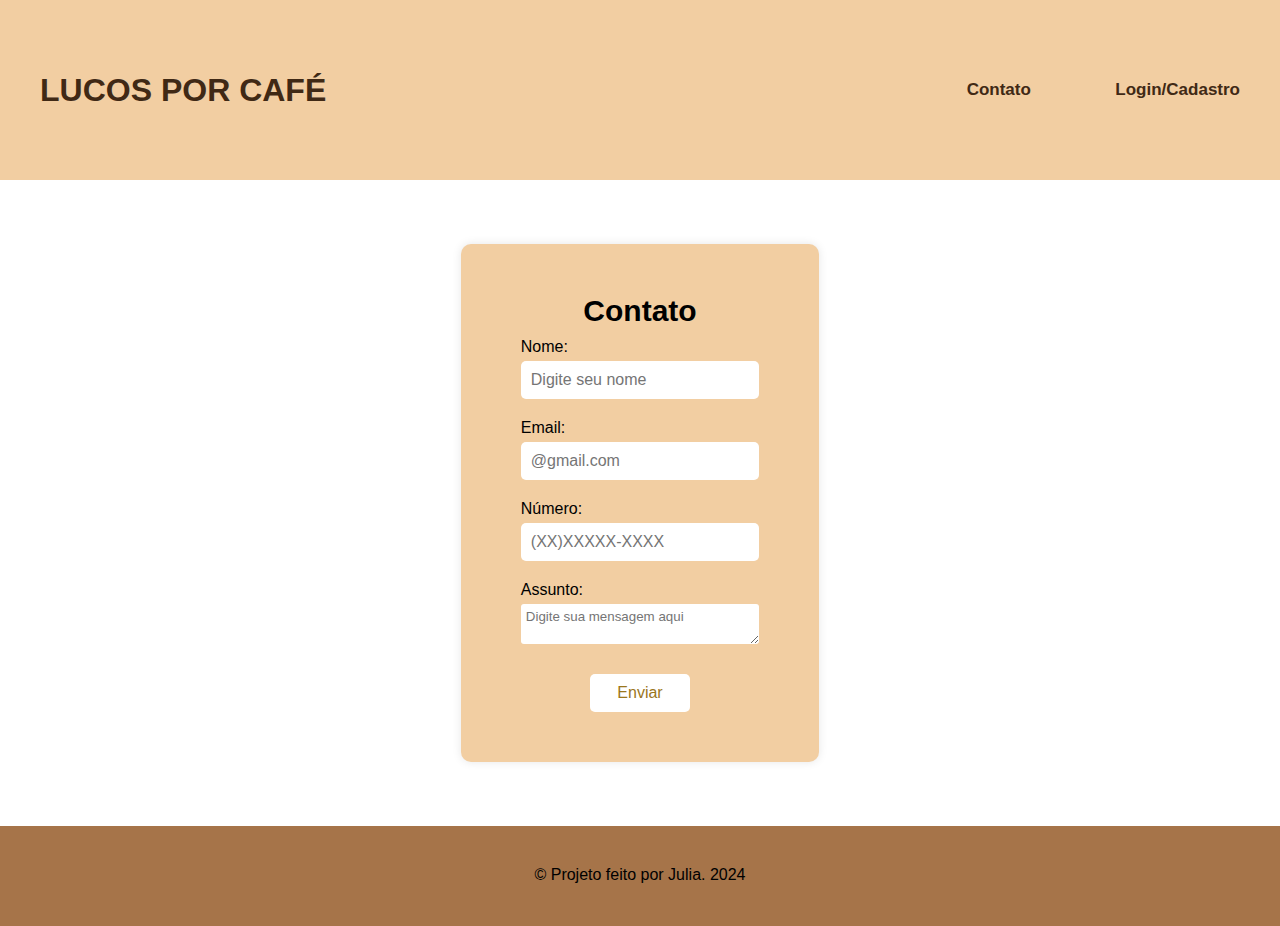
<file: nosscontato.html>
<!DOCTYPE html>
<html lang="en">
<head>
    <meta charset="UTF-8">
    <meta name="viewport" content="width=device-width, initial-scale=1.0">
    <link rel="stylesheet" href="nossocontato.css">
    <title>Document</title>
</head>
<body>

            
    <header>
        <h1>LUCOS POR CAFÉ</h1>
        <nav>
          
          <a href="contato.html">Contato</a>
          <a href="login.html">Login/Cadastro</a>
        </nav>
      </header>    

    <main>
        <section class="contact-section">
            <h3>Contato</h3>
            <form class="contact-form">
                <label for="nome">Nome:</label>
                <input type="text" id="nome" name="nome" placeholder="Digite seu nome" required>
                
                <label for="email">Email:</label>
                <input type="email" id="email" name="email" placeholder="@gmail.com" required>
                
                <label for="numero">Número:</label>
                <input type="tel" id="numero" name="numero" placeholder="(XX)XXXXX-XXXX" required>
                
                <label for="assunto">Assunto:</label>
                <textarea name="mensagem" placeholder="Digite sua mensagem aqui"></textarea>
                
                <button type="submit">Enviar</button>
            </form>
        </section>
    </main>

    <footer>
        <p>&copy; Projeto feito por Julia. 2024</p>
      </footer>
</body>
</html>
</file>
<file: nossocontato.css>
* {
    margin: 0;
    padding: 0;
    box-sizing: border-box;
    font-family: "Roboto", sans-serif;
}

header {
    background-color: #F2CEA2;
    height: 20vh;
    display: flex;
    justify-content: space-between;
    align-items: center;
}

h1 {
    margin: 40px;
    color: #402915;
}

nav a {
    margin: 40px;
    text-decoration: none;
    color: #402915;
    font-size: 17px;
    font-weight: bold;
}

nav a:hover {
    color: #be7a3f;
}

.contact-section {
    background-color: #F2CEA2;
    margin: 5% 36% 5% 36%;
    padding: 50px 60px 50px 60px;
    border-radius: 10px;
    box-shadow: 0 0 10px rgba(0, 0, 0, 0.1);
}

h3 {
    text-align: center;
    font-size: 30px;
}

.contact-form {
    display: flex;
    flex-direction: column;
}

.contact-form label {
    margin-top: 10px;
    margin-bottom: 5px;
    color: rgb(0, 0, 0);
}

.contact-form input {
    padding: 10px;
    border: none;
    border-radius: 5px;
    margin-bottom: 10px;
    font-size: 16px;
}

textarea {
    border: none;
    border-radius: 3px;
    padding: 5px;
}

.contact-form button {
    padding: 10px;
    border: none;
    border-radius: 5px;
    background-color: white;
    color: rgb(154, 118, 29);
    font-size: 16px;
    cursor: pointer;
    transition: background-color 0.3s, color 0.3s;
    width: 100px;
    margin: 10px auto 0;
    margin-top: 30px;
}

.contact-form button:hover {
    background-color: rgb(139, 76, 0);
    color: white;
}

footer {
    height: 100px;
    text-align: center;
    background-color: #A67449;
  }
  
  p {
    padding-top: 40px;
  }
</file>
